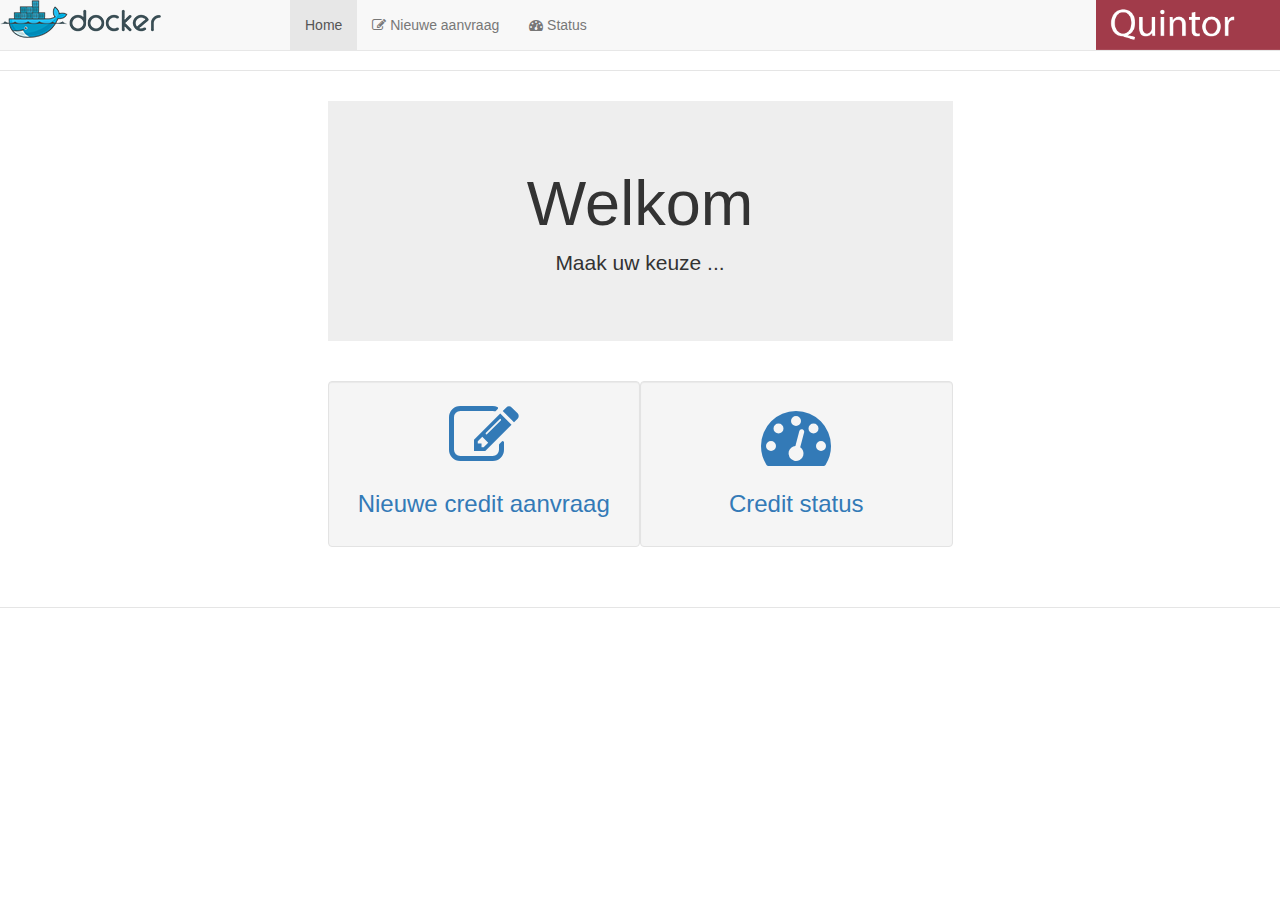
<file: src/main/webapp/index.html>
<!doctype html>
<html class="no-js">
<head>
    <meta charset="utf-8">
    <title>DockerUI</title>
    <meta name="description" content="">
    <meta name="viewport" content="width=device-width">
    <link rel="shortcut icon" href="images/favicon_whale.png">
    <!-- build:css(.) styles/vendor.css -->
    <!-- bower:css -->
    <link rel="stylesheet" href="styles/bootstrap.css"/>
    <link rel="stylesheet" href="styles/font-awesome.css"/>
    <!-- endbower -->
    <!-- endbuild -->
    <!-- build:css(.tmp) styles/main.css -->
    <link rel="stylesheet" href="styles/main.css">
    <!-- endbuild -->
</head>
<body ng-app="dockerUiApp">
<!--[if lt IE 7]>
<p class="browsehappy">You are using an <strong>outdated</strong> browser. Please <a href="http://browsehappy.com/">upgrade
    your
    browser</a> to improve your experience.</p>
<![endif]-->

<!-- Add your site or application content here -->
<div class="header">
    <div class="navbar navbar-default navbar-fixed-top" role="navigation">
        <img src="images/docker-logo-loggedout.png" class="pull-left collapse navbar-collapse"/>

        <div class="nav navbar-nav navbar-right collapse navbar-collapse">
            <img src="images/quintorlogo_blokje_rechts_rgb.png" height="50px">
        </div>
        <div class="container">
            <div class="navbar-header">

                <button type="button" class="navbar-toggle collapsed" data-toggle="collapse"
                        data-target="#js-navbar-collapse">
                    <span class="sr-only">Toggle navigation</span>
                    <span class="icon-bar"></span>
                    <span class="icon-bar"></span>
                    <span class="icon-bar"></span>
                </button>
            </div>

            <div class="collapse navbar-collapse" id="js-navbar-collapse">
                <ul class="nav navbar-nav">
                    <li class="active"><a href="#/">Home</a></li>
                    <li><a ng-href="#/newCreditRequest" id="newCreditRequestMenu"><i class="fa fa-edit"></i> Nieuwe aanvraag</a></li>
                    <li><a ng-href="#/creditStatus" id="creditStatusMenu"><i class="fa fa-dashboard"></i> Status</a></li>
                </ul>
            </div>
        </div>
    </div>
</div>


<div ng-view=""></div>


<div class="footer">
    <div class="container">
        <p></p>
    </div>
</div>


<script src="scripts/lib/jquery.js"></script>
<script src="scripts/lib/angular.js"></script>
<script src="scripts/lib/bootstrap.js"></script>
<script src="scripts/lib/angular-animate.js"></script>
<script src="scripts/lib/angular-cookies.js"></script>
<script src="scripts/lib/angular-messages.js"></script>
<script src="scripts/lib/angular-resource.js"></script>
<script src="scripts/lib/angular-route.js"></script>
<script src="scripts/lib/angular-sanitize.js"></script>
<script src="scripts/lib/angular-touch.js"></script>


<script src="scripts/app.js"></script>
<script src="scripts/controllers/main.js"></script>
<script src="scripts/services/creditrestservice.js"></script>
<script src="scripts/controllers/newcreditrequest.js"></script>
<script src="scripts/controllers/creditstatus.js"></script>

</body>
</html>
</file>
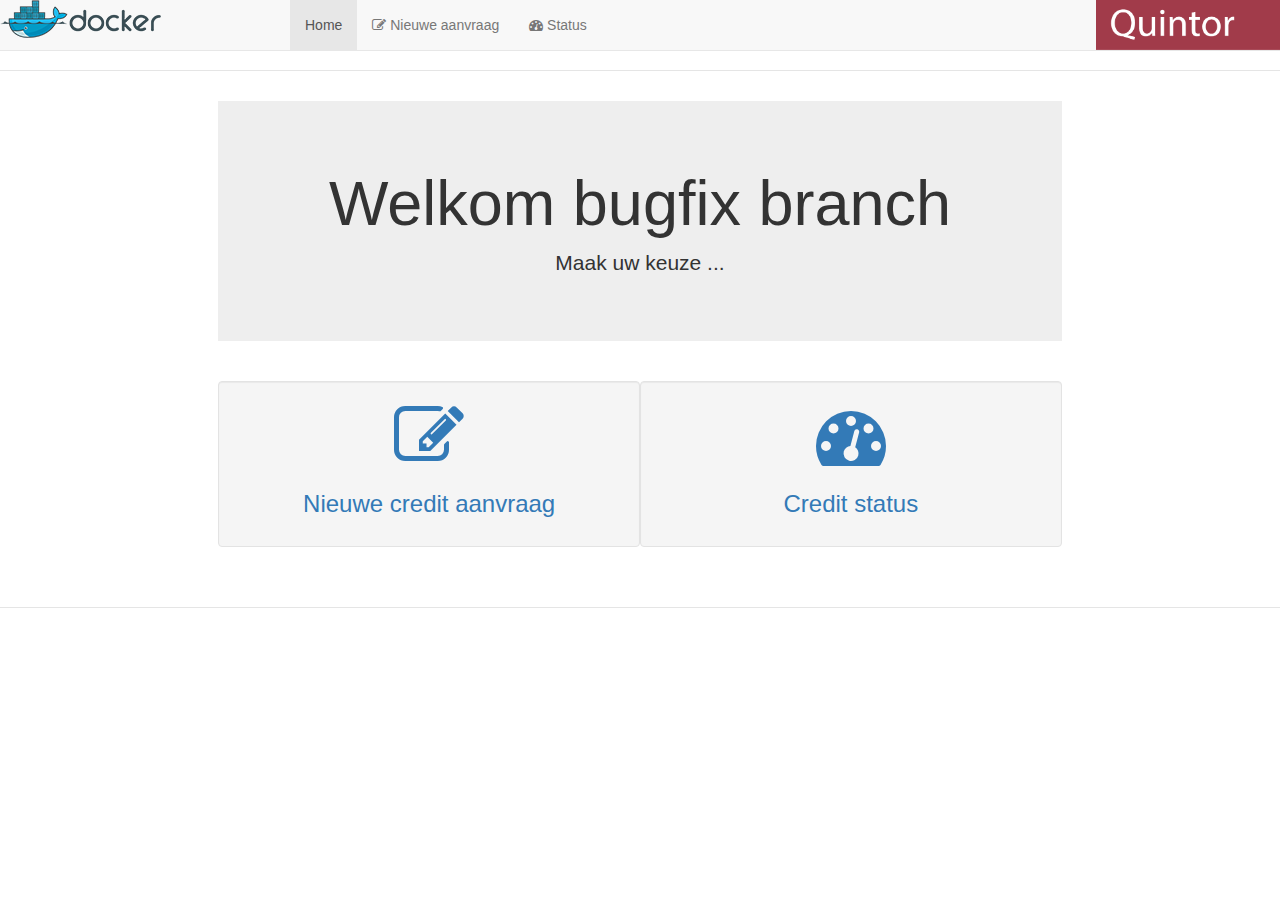
<file: src/main/resources/static/index.html>
<!doctype html>
<html class="no-js">
<head>
    <meta charset="utf-8">
    <title>Credit request application</title>
    <meta name="description" content="">
    <meta name="viewport" content="width=device-width">
    <link rel="shortcut icon" href="images/favicon_whale.png">
    <!-- build:css(.) styles/vendor.css -->
    <!-- bower:css -->
    <link rel="stylesheet" href="styles/bootstrap.css"/>
    <link rel="stylesheet" href="styles/font-awesome.css"/>
    <!-- endbower -->
    <!-- endbuild -->
    <!-- build:css(.tmp) styles/main.css -->
    <link rel="stylesheet" href="styles/main.css">
    <!-- endbuild -->
</head>
<body ng-app="dockerUiApp">
<!--[if lt IE 7]>
<p class="browsehappy">You are using an <strong>outdated</strong> browser. Please <a href="http://browsehappy.com/">upgrade
    your
    browser</a> to improve your experience.</p>
<![endif]-->

<!-- Add your site or application content here -->
<div class="header">
    <div class="navbar navbar-default navbar-fixed-top" role="navigation">
        <img src="images/docker-logo-loggedout.png" class="pull-left collapse navbar-collapse"/>

        <div class="nav navbar-nav navbar-right collapse navbar-collapse">
            <img src="images/quintorlogo_blokje_rechts_rgb.png" height="50px">
        </div>
        <div class="container">
            <div class="navbar-header">

                <button type="button" class="navbar-toggle collapsed" data-toggle="collapse"
                        data-target="#js-navbar-collapse">
                    <span class="sr-only">Toggle navigation</span>
                    <span class="icon-bar"></span>
                    <span class="icon-bar"></span>
                    <span class="icon-bar"></span>
                </button>
            </div>

            <div class="collapse navbar-collapse" id="js-navbar-collapse">
                <ul class="nav navbar-nav">
                    <li class="active"><a href="#/">Home</a></li>
                    <li><a ng-href="#/newCreditRequest" id="newCreditRequestMenu"><i class="fa fa-edit"></i> Nieuwe aanvraag</a></li>
                    <li><a ng-href="#/creditStatus" id="creditStatusMenu"><i class="fa fa-dashboard"></i> Status</a></li>
                </ul>
            </div>
        </div>
    </div>
</div>


<div ng-view=""></div>


<div class="footer">
    <div class="container">
        <p></p>
    </div>
</div>


<script src="scripts/lib/jquery.js"></script>
<script src="scripts/lib/angular.js"></script>
<script src="scripts/lib/bootstrap.js"></script>
<script src="scripts/lib/angular-animate.js"></script>
<script src="scripts/lib/angular-cookies.js"></script>
<script src="scripts/lib/angular-messages.js"></script>
<script src="scripts/lib/angular-resource.js"></script>
<script src="scripts/lib/angular-route.js"></script>
<script src="scripts/lib/angular-sanitize.js"></script>
<script src="scripts/lib/angular-touch.js"></script>


<script src="scripts/app.js"></script>
<script src="scripts/controllers/main.js"></script>
<script src="scripts/services/creditrestservice.js"></script>
<script src="scripts/controllers/newcreditrequest.js"></script>
<script src="scripts/controllers/creditstatus.js"></script>

</body>
</html>
</file>
<file: src/main/webapp/styles/main.css>
.browsehappy {
  margin: 0.2em 0;
  background: #ccc;
  color: #000;
  padding: 0.2em 0;
}

body {
  padding-top: 70px; /* Required for fixed to top navbar */
}

/* Everything but the jumbotron gets side spacing for mobile first views */
.header,
.marketing,
.footer {
  padding-left: 15px;
  padding-right: 15px;
}

/* Custom page header */
.header {
  border-bottom: 1px solid #e5e5e5;
  margin-bottom: 10px;
}
/* Make the masthead heading the same height as the navigation */
.header h3 {
  margin-top: 0;
  margin-bottom: 0;
  line-height: 40px;
  padding-bottom: 19px;
}

/* Custom page footer */
.footer {
  padding-top: 19px;
  color: #777;
  border-top: 1px solid #e5e5e5;
}

.container-narrow > hr {
  margin: 30px 0;
}

/* Main marketing message and sign up button */
.jumbotron {
  text-align: center;
  border-bottom: 1px solid #e5e5e5;
}
.jumbotron .btn {
  font-size: 21px;
  padding: 14px 24px;
}

/* Supporting marketing content */
.marketing {
  margin: 40px 0;
}
.marketing p + h4 {
  margin-top: 28px;
}

.mainpage-choice {
  text-align: center;
}

/* Responsive: Portrait tablets and up */
@media screen and (min-width: 768px) {
  .container {
    max-width: 730px;
  }

  /* Remove the padding we set earlier */
  .header,
  .marketing,
  .footer {
    padding-left: 0;
    padding-right: 0;
  }
  /* Space out the masthead */
  .header {
    margin-bottom: 30px;
  }
  /* Remove the bottom border on the jumbotron for visual effect */
  .jumbotron {
    border-bottom: 0;
  }
}

.color-red {
  color: red;
}

.color-green {
  color: green;
}

html, body {
  max-width: 100%;
  overflow-x: hidden;
}
</file>
<file: src/main/resources/static/styles/main.css>
.browsehappy {
  margin: 0.2em 0;
  background: #ccc;
  color: #000;
  padding: 0.2em 0;
}

body {
  padding-top: 70px; /* Required for fixed to top navbar */
}

/* Everything but the jumbotron gets side spacing for mobile first views */
.header,
.marketing,
.footer {
  padding-left: 15px;
  padding-right: 15px;
}

/* Custom page header */
.header {
  border-bottom: 1px solid #e5e5e5;
  margin-bottom: 10px;
}
/* Make the masthead heading the same height as the navigation */
.header h3 {
  margin-top: 0;
  margin-bottom: 0;
  line-height: 40px;
  padding-bottom: 19px;
}

/* Custom page footer */
.footer {
  padding-top: 19px;
  color: #777;
  border-top: 1px solid #e5e5e5;
}

.container-narrow > hr {
  margin: 30px 0;
}

/* Main marketing message and sign up button */
.jumbotron {
  text-align: center;
  border-bottom: 1px solid #e5e5e5;
}
.jumbotron .btn {
  font-size: 21px;
  padding: 14px 24px;
}

/* Supporting marketing content */
.marketing {
  margin: 40px 0;
}
.marketing p + h4 {
  margin-top: 28px;
}

.mainpage-choice {
  text-align: center;
}

/* Responsive: Portrait tablets and up */
@media screen and (min-width: 768px) {
  .container {
    max-width: 730px;
  }

  /* Remove the padding we set earlier */
  .header,
  .marketing,
  .footer {
    padding-left: 0;
    padding-right: 0;
  }
  /* Space out the masthead */
  .header {
    margin-bottom: 30px;
  }
  /* Remove the bottom border on the jumbotron for visual effect */
  .jumbotron {
    border-bottom: 0;
  }
}

.color-red {
  color: red;
}

.color-green {
  color: green;
}

html, body {
  max-width: 100%;
  overflow-x: hidden;
}
</file>
